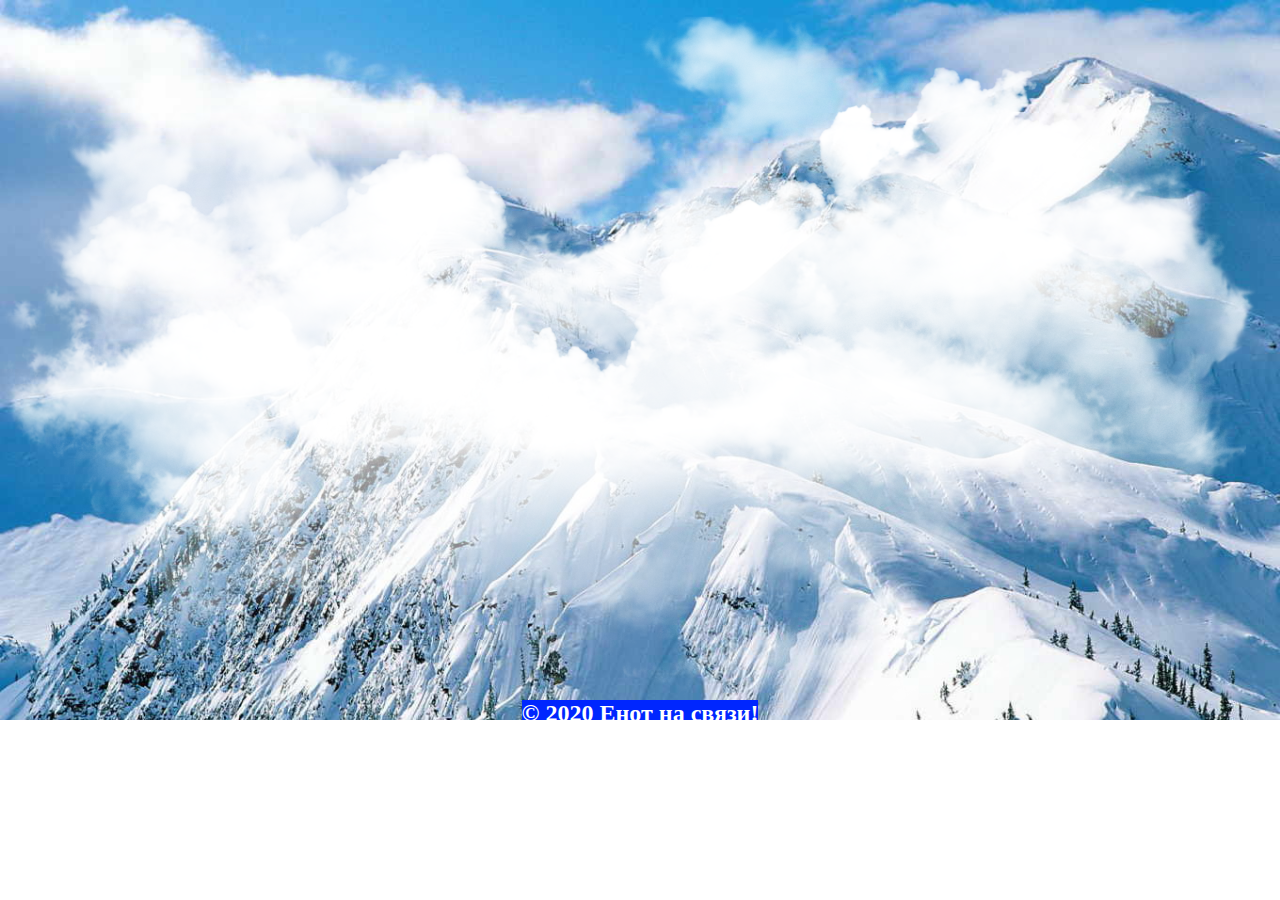
<file: Cloud/index.html>
<!DOCTYPE html>
<html lang="en">
<head>
    <meta charset="UTF-8">
    <meta name="viewport" content="width=device-width, initial-scale=1.0">
    <title>Clouds</title> 
    <link rel="stylesheet" href="css/style.css">
</head>
<body>
    <div class="cloud">
        <div class="cloudcontent">
           <span style="background-color:#0026fe">© 2020 Енот на связи!</span>
        </div>
        <img src="img/pic1.png"     alt="" class="cloud1"> 
        <img src="img/cloud-02.png" alt="" class="cloud2">
        <img src="img/cloud-03.png" alt="" class="cloud3">
        <img src="img/cloud-04.png" alt="" class="cloud4"> 
    </div>

    
</body>
</html>
</file>
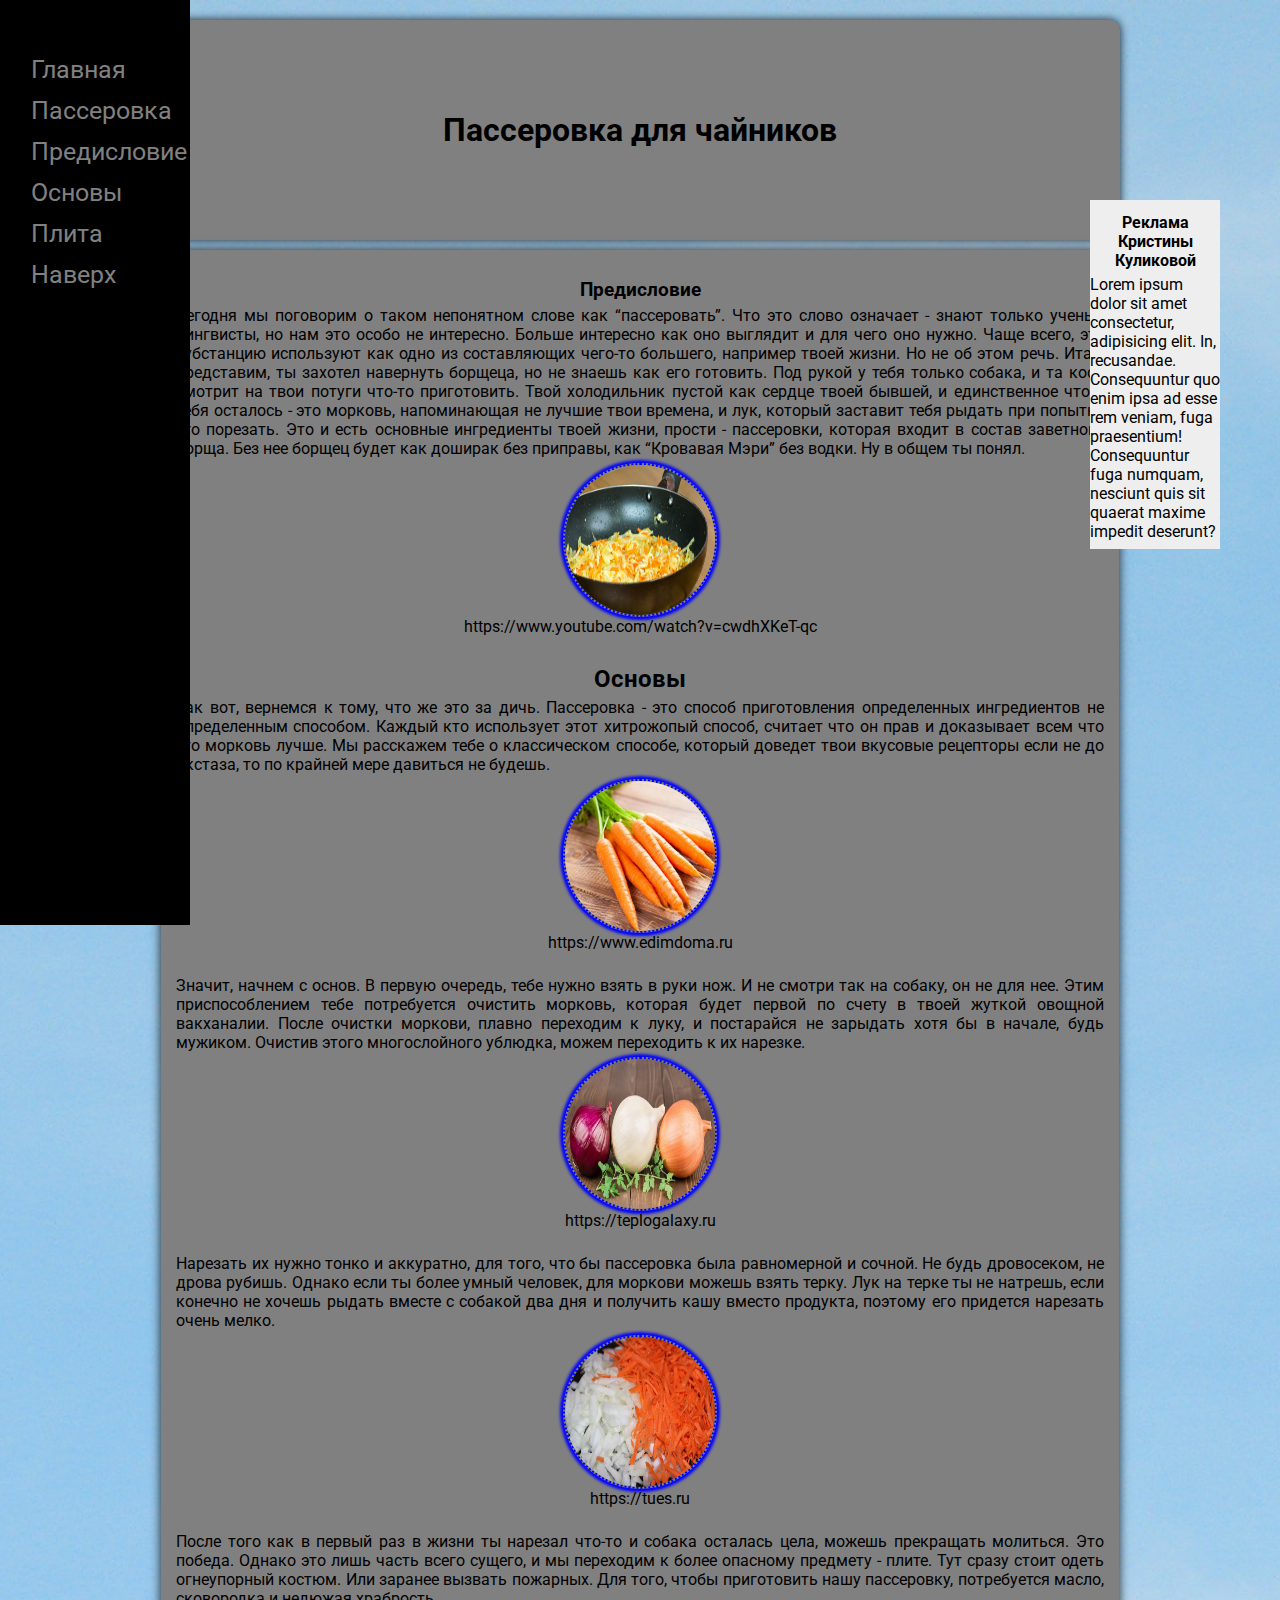
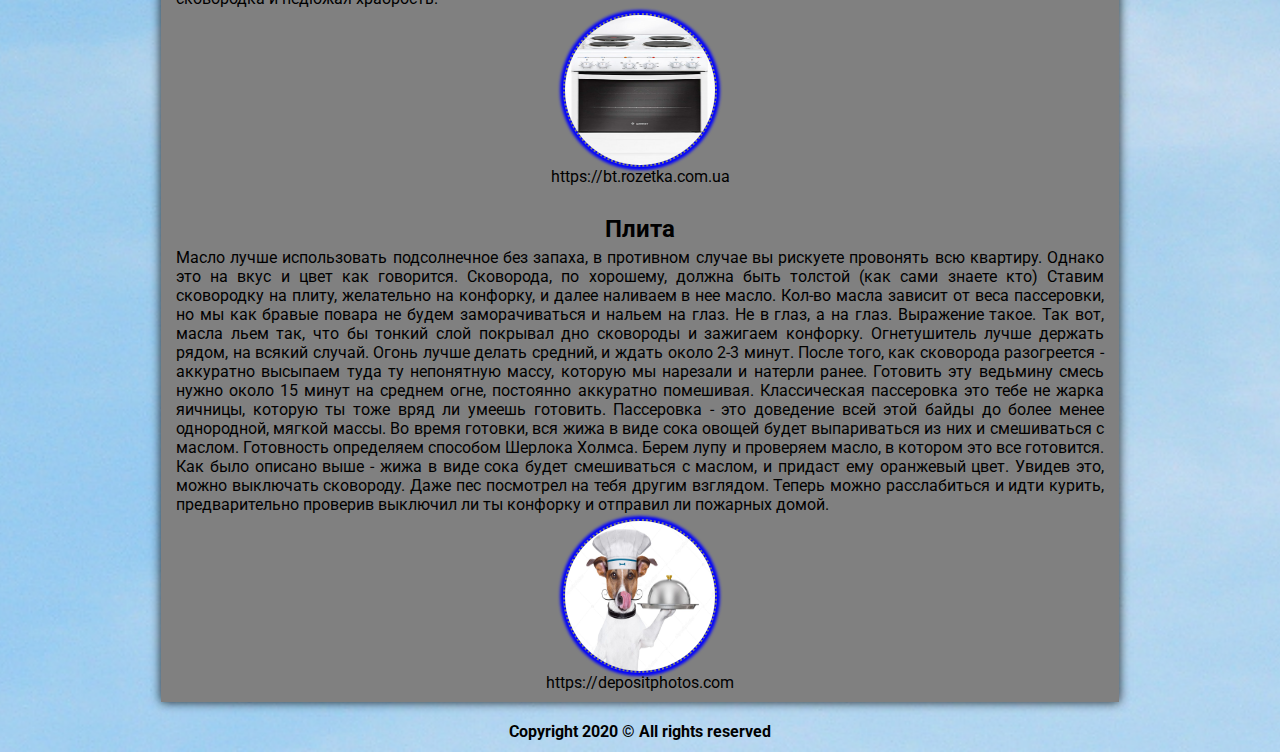
<file: OUR_BLOG_2/index.html>
<!DOCTYPE html>
<html lang="ru">
<head>
    <meta charset="UTF-8">
    <meta name="description" content="Рецепт приготовления борща"> 
    <meta name="keywords" content="Борщ, пассеровка, рецепты">
    <meta name="author" content="Kristina Kulikova">
    <meta name="viewport" content="width=device-width, initial-scale=1.0"> 
    <title>Blog</title>
    <link rel="stylesheet" href="css/style.css"> 
    <style> 
        @import url('https://fonts.googleapis.com/css?family=Roboto:400,700&display=swap&subset=cyrillic-ext'); 
         </style>
</head>
<body>
    
  <div class="header"> 
      <h1>Пассеровка для чайников</h1>
  </div>
  <div class="sidebar">
      <h4>Меню</h4> 
      <ul> 
          <a href="#">Главная</a>
          <a href="#heading">Пассеровка</a> 
          <a href="#Foreword">Предисловие</a> 
          <a href="#Basics">Основы</a> 
          <a href="#Stove">Плита </a> 
          <a href="#">Наверх</a> 
      </ul> 
  </div> 
  <div class="sidebar-1">
      <h4>Реклама Кристины Куликовой</h4> 
      <p>Lorem ipsum dolor sit amet consectetur, adipisicing elit. In, recusandae. Consequuntur quo enim ipsa ad esse rem veniam, fuga praesentium! Consequuntur fuga numquam, nesciunt quis sit quaerat maxime impedit deserunt? </p>
  </div> 
  <div class="container">
    <br>
    <h3 id="Foreword">Предисловие</h3>
      <p>Сегодня мы поговорим о таком непонятном слове как “пассеровать”. Что это слово означает - знают только ученые лингвисты,
        но нам это особо не интересно. Больше интересно как оно выглядит и для чего оно нужно.
         Чаще всего, эту субстанцию используют как одно из составляющих чего-то большего, например твоей жизни.
        Но не об этом речь. Итак, представим, ты захотел навернуть борщеца, но не знаешь как его готовить.
        Под рукой у тебя только собака, и та косо смотрит на твои потуги что-то приготовить.
        Твой холодильник пустой как сердце твоей бывшей, и единственное что у тебя осталось - это морковь,
        напоминающая не лучшие твои времена, и лук, который заставит тебя рыдать при попытке его порезать. Это и есть
        основные ингредиенты твоей жизни, прости - пассеровки, которая входит в состав заветного борща.
        Без нее борщец будет как доширак без приправы, как “Кровавая Мэри” без водки.
        Ну в общем ты понял.</p>
        <div class="pan-fry">
            <img src="img/pan-fry.jpg" width="150px" height="150px"  alt="Пассеровка" class="center-img">
            <p>https://www.youtube.com/watch?v=cwdhXKeT-qc</p>
        </div>
    <br>
    <h2 id="Basics">Основы</h2>
        <p>
            Так вот, вернемся к тому, что же это за дичь. Пассеровка - это способ приготовления определенных ингредиентов
            не определенным способом. Каждый кто использует этот хитрожопый способ, считает что он прав и доказывает всем что
            его морковь лучше. Мы расскажем тебе о классическом способе, который доведет твои вкусовые рецепторы если не до экстаза,
            то по крайней мере давиться не будешь. </p> 
            <div class="carrots">
                <img src="img/Carrots.jpg" width="150px" height="150px"  alt="Морковь" class="center-img">
                <p>https://www.edimdoma.ru</p>
            </div>
            <br>
        <p>
                Значит, начнем с основ. В первую очередь, тебе нужно взять в руки нож. И не смотри
                так на собаку, он не для нее. Этим приспособлением тебе потребуется очистить морковь, которая будет первой по счету в
                твоей жуткой овощной вакханалии. После очистки моркови, плавно переходим к луку, и постарайся не зарыдать хотя бы в
                начале, будь мужиком. Очистив этого многослойного ублюдка, можем переходить к их нарезке. </p>
            <div class="onions">
                <img src="img/onions.jpg" width="150px" height="150px"  alt="Лук" class="center-img">
                 <p>https://teplogalaxy.ru</p>
            </div> 
            <br>
            <p>
                Нарезать их нужно тонко и аккуратно, для того, что бы пассеровка была равномерной и сочной. Не будь дровосеком,
                не дрова рубишь. Однако если ты более умный человек, для моркови можешь взять терку. Лук на терке ты не натрешь,
                если конечно не хочешь рыдать вместе с собакой два дня и получить кашу вместо продукта, поэтому его придется нарезать
                очень мелко. 
            </p>
            <div class="onions">
                <img src="img/grate.jpg" width="150px" height="150px"  alt="Нарезка" class="center-img">
                <p>https://tues.ru</p>
            </div>
            <br>
            <p>
                После того как в первый раз в жизни ты нарезал что-то и собака осталась цела, можешь прекращать молиться. Это победа. 
                Однако это лишь часть всего сущего,
                и мы переходим к более опасному предмету - плите. Тут сразу стоит одеть огнеупорный костюм. Или заранее вызвать пожарных. 
                Для того, чтобы приготовить нашу
                пассеровку, потребуется масло, сковородка и недюжая храбрость.
            </p>
            <div class="onions">
                <img src="img/stove.jpg" width="150px" height="150px"  alt="Плита" class="center-img"> 
                <p>https://bt.rozetka.com.ua</p>
            </div>
    <br> 
    <h2 id="Stove">Плита</h2>
            <p>
                Масло лучше использовать подсолнечное без запаха, в противном случае вы рискуете провонять всю квартиру. 
                Однако это на вкус и цвет как говорится.
                Сковорода, по хорошему, должна быть толстой (как сами знаете кто)
                Ставим сковородку на плиту, желательно на конфорку, и далее наливаем в нее масло. Кол-во масла зависит от веса пассеровки, 
                но мы как бравые повара не будем заморачиваться и нальем на глаз. Не в глаз, а на глаз. Выражение такое. Так вот, масла льем так, 
                что бы тонкий слой покрывал дно сковороды и зажигаем конфорку. Огнетушитель лучше держать рядом, на всякий случай. 
                Огонь лучше делать средний, и ждать около 2-3 минут. После того, как сковорода разогреется - аккуратно высыпаем туда ту непонятную массу, 
                которую мы нарезали и натерли ранее. Готовить эту ведьмину смесь нужно около 15 минут на среднем огне, постоянно аккуратно помешивая. 
                Классическая пассеровка это тебе не жарка яичницы, которую ты тоже вряд ли умеешь готовить. 
                Пассеровка - это доведение всей этой байды до более менее однородной, мягкой массы. Во время готовки, 
                вся жижа в виде сока овощей будет выпариваться из них и смешиваться с маслом. Готовность определяем способом Шерлока Холмса. 
                Берем лупу и проверяем масло, в котором это все готовится. 
                Как было описано выше - жижа в виде сока будет смешиваться с маслом, и придаст ему оранжевый цвет. 
                Увидев это, можно выключать сковороду. Даже пес посмотрел на тебя другим взглядом. 
                Теперь можно расслабиться и идти курить, предварительно проверив выключил ли ты конфорку и отправил ли пожарных домой.
                </p>
                <div class="onions">
                    <img src="img/chef-dog.jpg" width="150px" height="150px"  alt="Собака-повар" class="center-img"> 
                    <p>https://depositphotos.com</p> 
                </div>
            
    </div>

        <div class="footer"> Copyright 2020 &copy; All rights reserved
          
            </div>
</body>
</html>
</file>
<file: Cloud/css/style.css>
*{
    padding: 0;
    margin: 0;
}

.cloud {
    overflow: hidden;
    position: relative;
    width:100%;
    padding-bottom: 56.25%;
    height: 0;
    background: url(../img/mountain.jpg);
    background-size: cover;
}
.cloudcontent,
.span {
    position: relative;
    padding-top:700px;
    color: #fff;
    font-size:24px;
    font-weight:bolder;
    z-index:100;
    text-align: center;
    
}
.cloud img {
    width: 100%;
    left: 0;
    top: 0;
    position: absolute;
    -webkit-user-select: none; 
    -moz-user-select: none;   
    -ms-user-select: none;
    user-select: none;    
    pointer-events: none;
}
@-webkit-keyframes animCloud {
    from {
        -webkit-transform: translateX(100%)
    }
    to {
        -webkit-transform: translateX(-100%)
    }
}
@-moz-keyframes animCloud {
    from {
        -moz-transform: translateX(100%)
    }
    to {
        -moz-transform: translateX(-100%)
    }
}
@keyframes animCloud {
    from {
        -webkit-transform: translateX(100%);
        -moz-transform: translateX(100%);
        -ms-transform: translateX(100%);
        -o-transform: translateX(100%);
        transform: translateX(100%)
    }
    to {
        -webkit-transform: translateX(-100%);
        -moz-transform: translateX(-100%);
        -ms-transform: translateX(-100%);
        -o-transform: translateX(-100%);
        transform: translateX(-100%)
    }
}
.cloud1 {
    -webkit-animation: animCloud 20s infinite linear;
    -moz-animation: animCloud 20s infinite linear;
    animation: animCloud 20s infinite linear
}
.cloud2 {
    -webkit-animation: animCloud 40s infinite linear;
    -moz-animation: animCloud 40s infinite linear;
    animation: animCloud 40s infinite linear
}
.cloud3 {
    -webkit-animation: animCloud 60s infinite linear;
    -moz-animation: animCloud 60s infinite linear;
    animation: animCloud 60s infinite linear
}
.cloud4 {
    -webkit-animation: animCloud 80s infinite linear;
    -moz-animation: animCloud 80s infinite linear;
    animation: animCloud 80s infinite linear
}
</file>
<file: OUR_BLOG_2/css/style.css>
* {
    margin: 0;
    padding: 0;
    font-family: 'Roboto', sans-serif;
}

body {
    background: url('../img/Sky.jpg') center center/cover repeat;
    max-width: 960px; 
    margin: 0 auto;     /* по центру */
}

div {
     
    padding: 5px 15px;
}
h1, h2, h3, h4 {
    text-align: center;
    margin: 5px;
}

.pan-fry p, 
.carrots p,
.onions p {    
text-align: center;
}

.header {   /* стилизация шапки */
    border-radius: 10px 10px 0 0;
    margin-top: 20px;
    background-color: gray;
    min-height: 200px;
    line-height: 200px;
    text-align: center;
    margin-bottom: 10px;    /* отступ */
    -webkit-box-shadow: 0 0 10px rgba(0, 0, 0, 0.86);    /* для работы во всех браузерах */
    box-shadow: 0 0 10px rgba(0, 0, 0, 0.86); 
}

.sidebar {
    height: 100%;
    width: 160px;
    position: fixed;
    z-index: 1;
    top: 0;
    left: 0;
    background-color: black;
    overflow-x: hidden;
    padding-top: 20px;
    
}

.sidebar a {
    padding: 6px 8px 6px 16px;
    text-decoration: none;
    font-size: 25px;
    color: #818181;
    display: block;
  }
  
.sidebar a:hover { 
    color: #f1f1f1;
}

.menu {   /* родительский элемент */  
    display: block;  
    padding: 13px 70px;  
    margin: 0;
    list-style-type: none; 
}

.sidebar-1 {
    width: 130px;
    position: fixed;
    z-index: 1;
    top: 200px;
    right: 60px; 
    background: #eee;
    overflow-x: hidden;
    padding: 8px 0; 
}

.container { 
    text-align: justify;     /* текст по ширине */
    margin-right: auto; /* !!! */
    margin-left: auto; /* !!! */
    width: 58em;    /* !!!!! */
    background: gray;
    margin-bottom: 10px;
    -webkit-box-shadow: 0 0 10px rgba(0, 0, 0, 0.86);   
    box-shadow: 0 0 10px rgba(0, 0, 0, 0.86); 
}

.center-img {
    display: block;
    margin: 0 auto;
    border: 2px dotted blue;
    border-radius: 150px;
    box-shadow: 0px 0px 3px 3px blue;
}

.footer {
    font-weight: bold;
    min-height: 30px;
    line-height: 30px;
    text-align: center;
    
   
    
    
}
</file>
